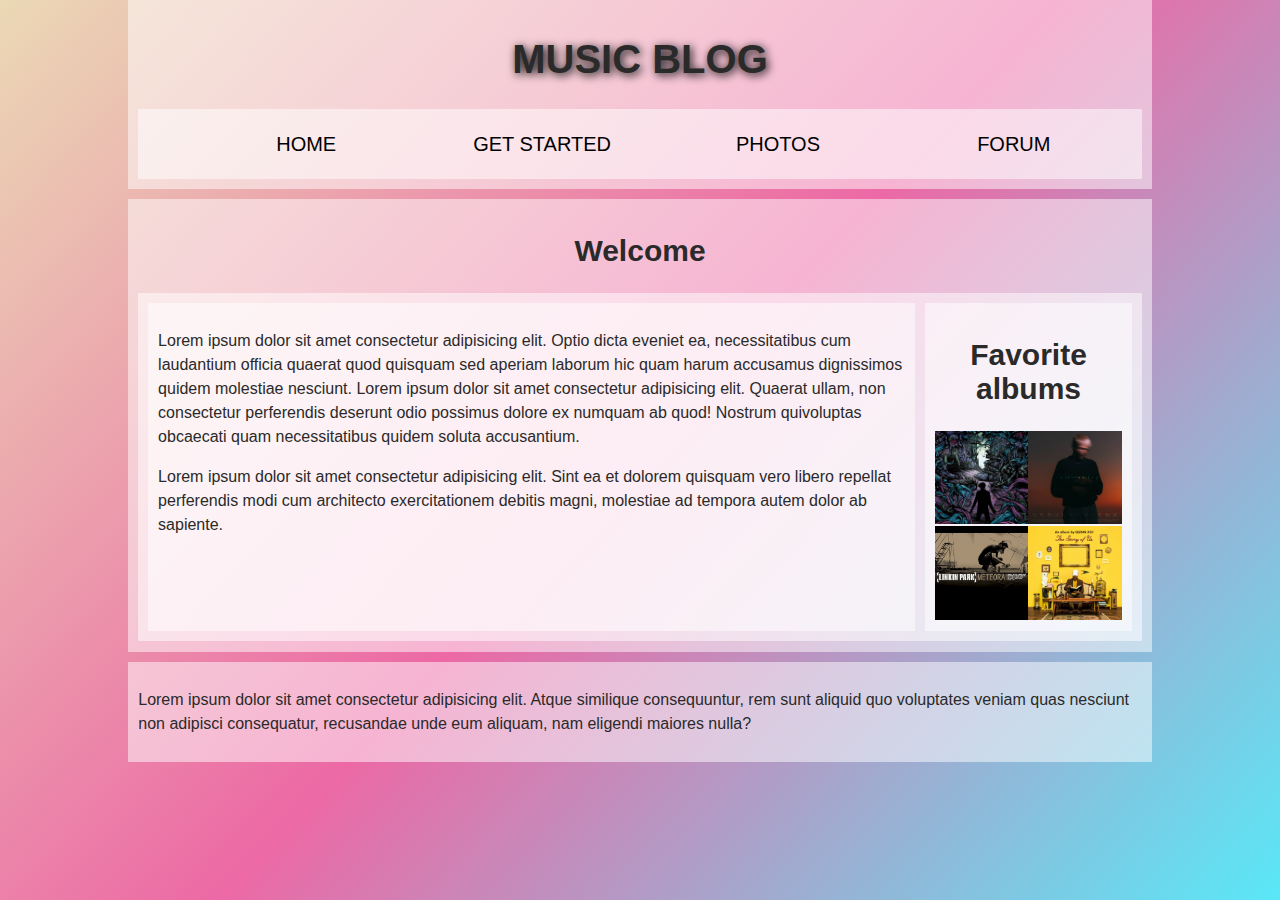
<file: musicBlog/index.html>
<!DOCTYPE html>
<html lang="en">
  <head>
    <meta charset="UTF-8" />
    <meta name="viewport" content="width=device-width, initial-scale=1.0" />
    <link rel="stylesheet" href="./style.css" />
    <title>Document</title>
  </head>
  <body>
    <header>
      <h1>Music Blog</h1>

      <nav>
        <ul>
          <li><span>Home</span></li>
          <li><a href="#">Get started</a></li>
          <li><a href="#">Photos</a></li>
          <li><a href="#">Forum</a></li>
        </ul>
      </nav>
    </header>

    <section>
      <h2>Welcome</h2>

      <main>
        <article>
          <p>
            Lorem ipsum dolor sit amet consectetur adipisicing elit. Optio dicta
            eveniet ea, necessitatibus cum laudantium officia quaerat quod
            quisquam sed aperiam laborum hic quam harum accusamus dignissimos
            quidem molestiae nesciunt. Lorem ipsum dolor sit amet consectetur
            adipisicing elit. Quaerat ullam, non consectetur perferendis
            deserunt odio possimus dolore ex numquam ab quod! Nostrum
            quivoluptas obcaecati quam necessitatibus quidem soluta accusantium.
          </p>

          <p>
            Lorem ipsum dolor sit amet consectetur adipisicing elit. Sint ea et
            dolorem quisquam vero libero repellat perferendis modi cum
            architecto exercitationem debitis magni, molestiae ad tempora autem
            dolor ab sapiente.
          </p>
        </article>

        <aside>
          <h2>Favorite albums</h2>

          <a href="./assets/homesick.jpg"
            ><img
              src="./assets/homesick.jpg"
              alt="Homesick - A Day to Remember"
          /></a>
          <a href="./assets/lind.jpg"
            ><img
              src="./assets/lind.jpg"
              alt="Love is not dying - Jeremy Zucker"
          /></a>
          <a href="./assets/meteora.jpg"
            ><img src="./assets/meteora.jpg" alt="Meteora - Linkin Park"
          /></a>
          <a href="./assets/suo.jpg"
            ><img src="./assets/suo.jpg" alt="The Story of Us - Quinn XCII"
          /></a>
        </aside>
      </main>
    </section>

    <footer>
      <p>
        Lorem ipsum dolor sit amet consectetur adipisicing elit. Atque similique
        consequuntur, rem sunt aliquid quo voluptates veniam quas nesciunt non
        adipisci consequatur, recusandae unde eum aliquam, nam eligendi maiores
        nulla?
      </p>
    </footer>
  </body>
</html>
</file>
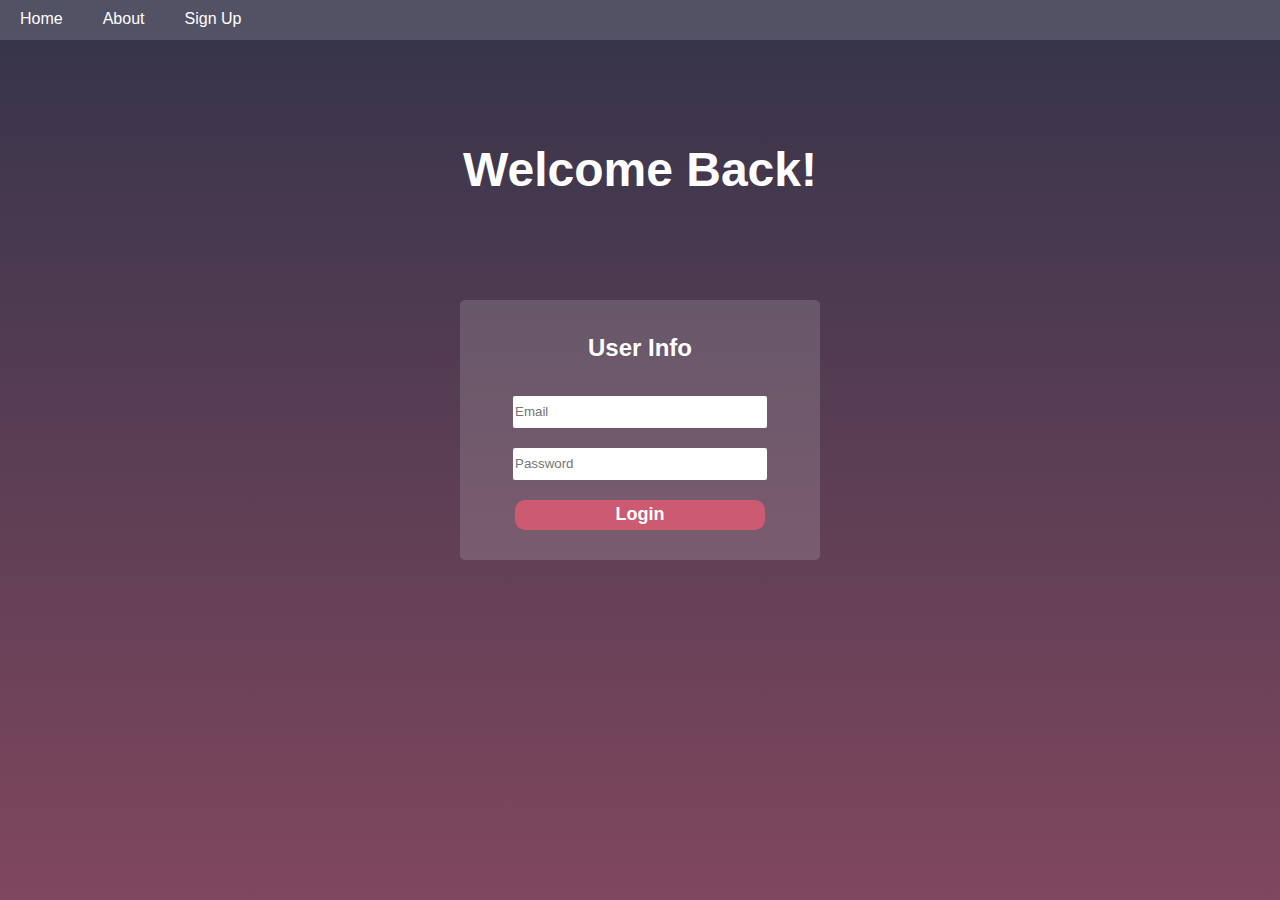
<file: challenges/weekOne/loginChallenge/index.html>
<!DOCTYPE html>
<html lang="en">
  <head>
    <meta charset="UTF-8" />
    <meta name="viewport" content="width=device-width, initial-scale=1.0" />
    <title>Login Page Challenge</title>
    <link rel="stylesheet" href="style.css" />
  </head>
  <body>
    <nav id="navbar">
      <p class="nav-item">Home</p>
      <p class="nav-item">About</p>
      <p class="nav-item">Sign Up</p>
    </nav>

    <div id="login">
      <h1>Welcome Back!</h1>
      <div id="login-bg">
        <h3>User Info</h3>
        <input type="text" placeholder="Email" />
        <input type="password" placeholder="Password" />
        <button>Login</button>
      </div>
    </div>
  </body>
</html>
</file>
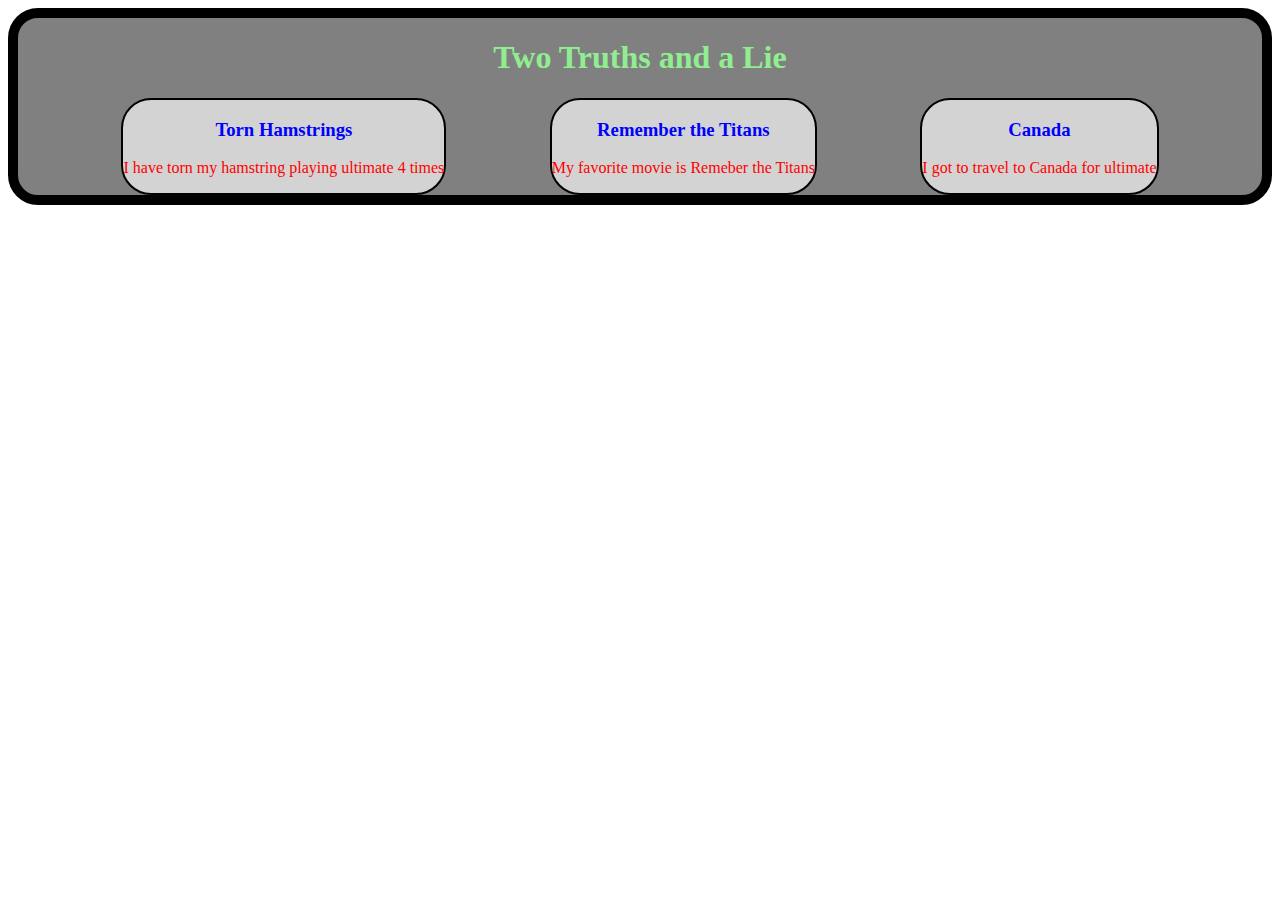
<file: challenges/weekOne/twoTruthsAndALie/11-10-2020.html>
<!--
    CHALLENGE 1: TWO TRUTHS & A LIE

    Bronze:
      Make an h1 tag saying 'Two Truths and a Lie'
      Make 3 h3 tags, each saying a short blurb about that option (example: 'Been to Russia')
      Make 3 p tags (one for each h3 tag), giving a short sentence elaborating that truth/lie
      Wrap it all in a div tag

    Silver:
      Using CSS:
      Make the h1 tag LIGHT GREEN and CENTERED
      Make each h3 tag BLUE
      Make each p tag RED
      Wrap it all in a BORDER that is THICK and BLACK

    Gold:
      Curve the corners of that BORDER
      Give it a BACKGROUND COLOR of GREY
      Wrap each Truth/Lie in separate divs, give them each a BORDER, curve the BORDER, and make each BACKGROUND COLOR LIGHT GREY
      CENTER everyting in each div
      Line each Truth/Lie side-by-side
-->

<!DOCTYPE html>
<html lang="en">
  <head>
    <meta charset="UTF-8" />
    <meta name="viewport" content="width=device-width, initial-scale=1.0" />
    <link rel="stylesheet" href="styles.css" />
    <title>Two Truths and a Lie</title>
  </head>
  <body>
    <div id="wrapper">
      <h1>Two Truths and a Lie</h1>
      <div id="align">
        <div class="truthLie">
          <h3>Torn Hamstrings</h3>
          <p>I have torn my hamstring playing ultimate 4 times</p>
        </div>
        <div class="truthLie">
          <h3>Remember the Titans</h3>
          <p>My favorite movie is Remeber the Titans</p>
        </div>
        <div class="truthLie">
          <h3>Canada</h3>
          <p>I got to travel to Canada for ultimate</p>
        </div>
      </div>
    </div>
  </body>
</html>
</file>
<file: musicBlog/style.css>
/* GENERAL SETUP */

html,
body {
  margin: 0;
  padding: 0;
}

html {
  font-size: 10px;
  /* background-color: #a9a9a9; */
  background: linear-gradient(
    133deg,
    rgba(235, 217, 181, 1) 0%,
    rgba(236, 105, 165, 1) 50%,
    rgba(89, 232, 247, 1) 100%
  );
}

body {
  width: 80vw;
  min-width: 800px;
  margin: 0 auto;
  height: 100vh;
}

/* TYPOGRAPHY */

h1,
h2 {
  font-family: "Raleway", sans-serif;
  color: #2a2a2a;
}

p,
input,
li {
  font-family: "Roboto Condensed", sans-serif;
  color: #2a2a2a;
}

h1 {
  /* REMs are a way of setting font-sizes based on the font-size of the root HTML element. They also allow you to quickly scale an entire project by changing the root font-size */
  font-size: 4rem;
  text-align: center;
  text-shadow: 2px 2px 10px black;
}

h2 {
  font-size: 3rem;
  text-align: center;
}

p,
li {
  font-size: 1.6rem;
  line-height: 1.5;
}

/* HEADER LAYOUT */

header {
  margin-bottom: 10px;
}

main,
header,
nav,
article,
aside,
footer,
section {
  background-color: rgba(255, 255, 255, 0.5);
  padding: 1%;
}

h1 {
  text-transform: uppercase;
}

nav {
  height: 50px;
}

nav ul {
  display: flex;
}

nav li {
  list-style-type: none;
  text-align: center;
  /* 
      The flex property is a shorthand property for the flex-grow, flex-shrink, and flex-basis properties. 
          - The flex-grow property specifies how much the item will grow relative to the rest of the flexible items inside the same container.
          - The flex-shrink property specifies how the item will shrink relative to the rest of the flexible items inside the same container.
          - The flex-basis property specifies the initial length of a flexible item.
  */
  flex: 1;
  /* nav li will take up 100% of the viewport */
}

nav a,
nav span {
  font-size: 2rem;
  height: 3rem;
  text-transform: uppercase;
  text-decoration: none;
  color: black;
}

/* MAIN LAYOUT */

main {
  display: flex;
}

section,
article {
  flex: 4;
  /* section and article will take up 80% of the viewport (4/(4+1)) */
}

aside {
  flex: 1;
  /* aside will take up 20% of the viewport (1/(1+4)) */
  margin-left: 10px;
  padding: 1%;
}

aside a {
  float: left;
  width: 50%;
}

aside img {
  max-width: 100%;
}

footer {
  margin-top: 10px;
}
</file>
<file: challenges/weekOne/loginChallenge/style.css>
body {
  background: linear-gradient(
    0deg,
    rgb(128, 71, 94, 1) 0%,
    rgba(52, 52, 74, 1) 100%
  );
  height: 100vh;
  margin: 0;
}

#navbar {
  display: flex;
  flex-direction: row;
  height: 40px;
  width: 100vw;
  background-color: rgba(255, 255, 255, 0.15);
}

.nav-item {
  color: white;
  font-family: "Lucida Sans", "Lucida Sans Regular", "Lucida Grande",
    "Lucida Sans Unicode", Geneva, Verdana, sans-serif;
  margin: 10px 20px;
}

#login {
  text-align: center;
  display: flex;
  align-items: center;
  flex-direction: column;
}

h1 {
  color: white;
  margin: 8%;
  font-family: "Lucida Sans", "Lucida Sans Regular", "Lucida Grande",
    "Lucida Sans Unicode", Geneva, Verdana, sans-serif;
  font-size: 3em;
}

h3 {
  font-family: "Lucida Sans", "Lucida Sans Regular", "Lucida Grande",
    "Lucida Sans Unicode", Geneva, Verdana, sans-serif;
  color: white;
  font-size: 1.5em;
}

#login-bg {
  display: flex;
  flex-direction: column;
  align-items: center;
  background-color: rgba(255, 255, 255, 0.15);
  width: 300px;
  padding: 10px 30px 30px 30px;
  border-radius: 5px;
}

input {
  margin: 10px;
  border-radius: 2px;
  border: none;
  height: 30px;
  width: 250px;
}

button {
  background-color: rgba(204, 90, 113, 1);
  color: white;
  border: none;
  height: 30px;
  width: 250px;
  font-family: "Lucida Sans", "Lucida Sans Regular", "Lucida Grande",
    "Lucida Sans Unicode", Geneva, Verdana, sans-serif;
  font-size: large;
  font-weight: bolder;
  border-radius: 10px;
  margin-top: 10px;
}
</file>
<file: challenges/weekOne/twoTruthsAndALie/styles.css>
h1 {
  color: lightgreen;
  text-align: center;
}

h3 {
  color: blue;
}

p {
  color: red;
}

#wrapper {
  border: solid 10px black;
  border-radius: 30px;
  background-color: grey;
}

.truthLie {
  border: solid 2px black;
  border-radius: 30px;
  background-color: lightgrey;
  text-align: center;
}

#align {
  display: flex;
  justify-content: space-evenly;
}
</file>
